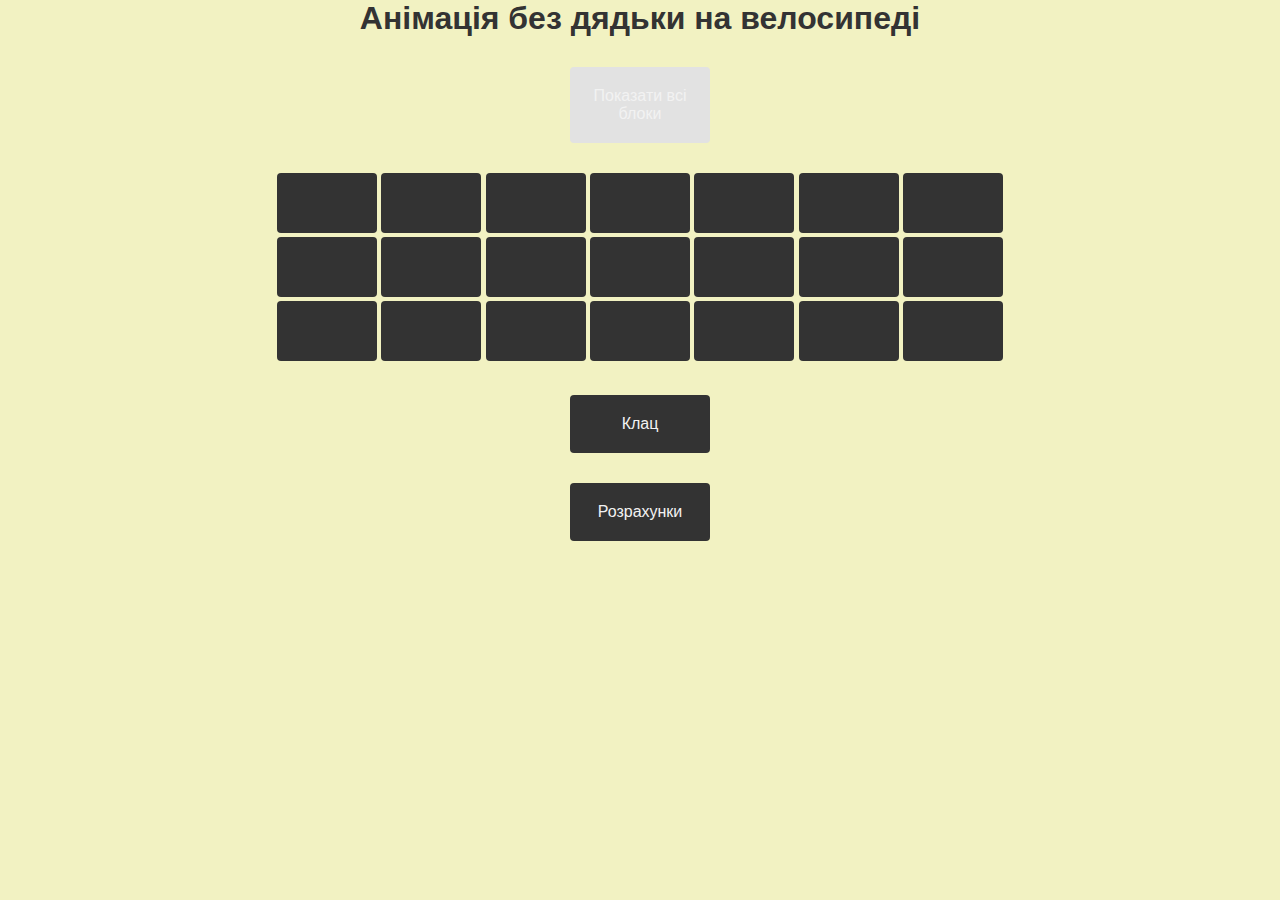
<file: index.html>
<!DOCTYPE html>
<html lang="en">
<head>
  <meta charset="UTF-8">
  <title>JQueryAnimation</title>
  <link rel="stylesheet" type="text/css" href="css/main.css">
  <script src="https://ajax.googleapis.com/ajax/libs/jquery/3.2.1/jquery.min.js"></script>
  <script src="js/animation.js"></script>
</head>
<body>
  <header>
    <h1 class="header-haed">Анімація без дядьки на велосипеді</h1>
  </header>
  <main>
    <div id="top-button" class="button hint" data-title="Спочатку приховайте блок(и)">Показати всі блоки</div>
    <div class="anim">
      <ul class="animation-ul">
        <li class="animation-li inline"></li>
        <li class="animation-li inline"></li>
        <li class="animation-li inline"></li>
        <li class="animation-li inline"></li>
        <li class="animation-li inline"></li>
        <li class="animation-li inline"></li>
        <li class="animation-li inline"></li>
        <li class="animation-li inline"></li>
        <li class="animation-li inline"></li>
        <li class="animation-li inline"></li>
        <li class="animation-li inline"></li>
        <li class="animation-li inline"></li>
        <li class="animation-li inline"></li>
        <li class="animation-li inline"></li>
        <li class="animation-li inline"></li>
        <li class="animation-li inline"></li>
        <li class="animation-li inline"></li>
        <li class="animation-li inline"></li>
        <li class="animation-li inline"></li>
        <li class="animation-li inline"></li>
        <li class="animation-li inline"></li>
      </ul>
    </div>
    <div id="crazy-button" class="button active strange-btn">Клац</div>
    <div id="result-div" class="res-div"></div>
    <div id="result-btn" class="button active">Розрахунки</div>
  </main>
  <footer></footer>
</body>
</html>
</file>
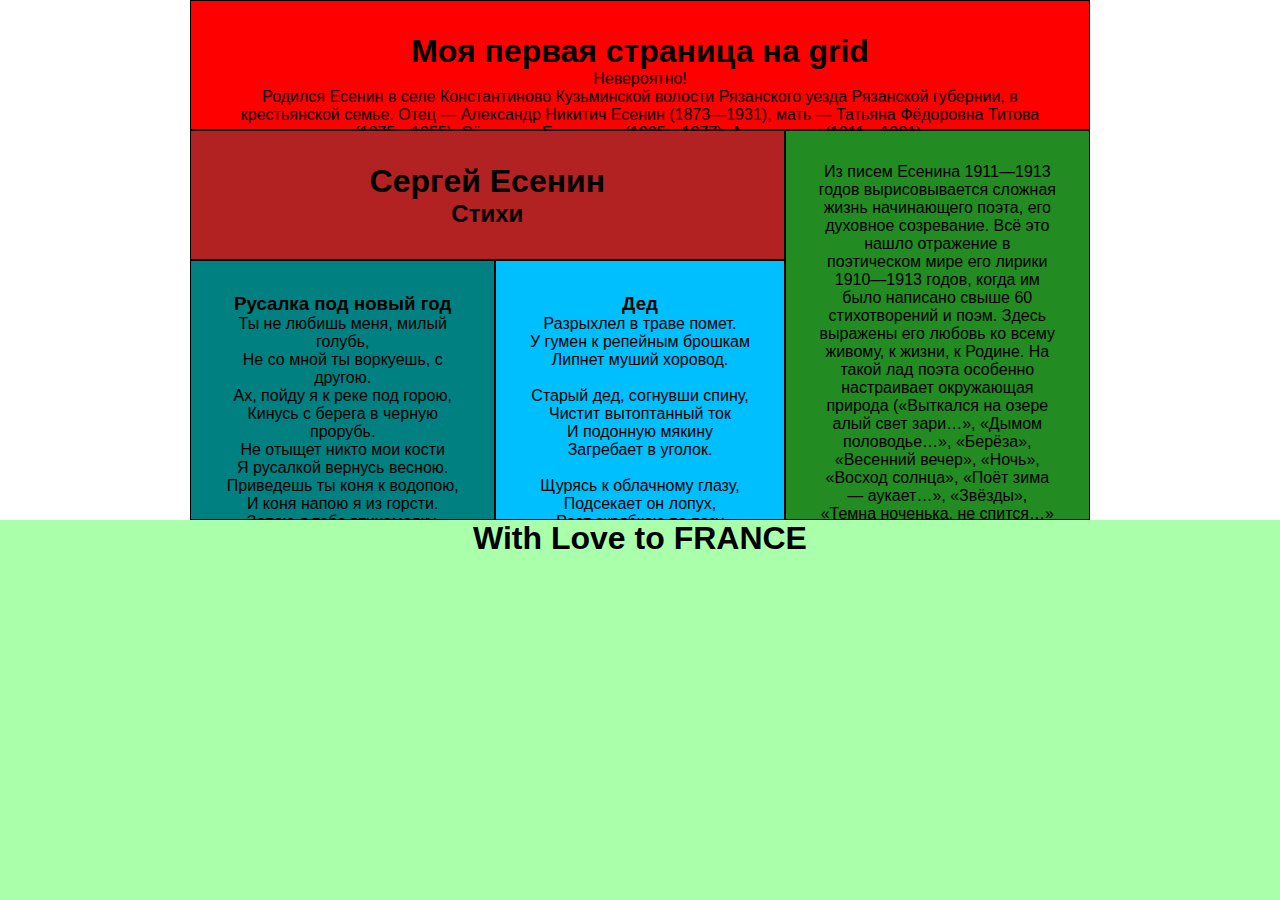
<file: lab2/index.html>
<!DOCTYPE html>
<html lang="ru" xmlns=http://www.w3.org/1999/xhtml>
<head>
	<meta charset="UTF-8">
	<meta name = "viewport" content = "width=device-width,initial-scale=1">
	<title>MyFirstHTML</title>
	<link rel="stylesheet" href="Style.css">
  </head>
  <body>
  		<div class="main">
				<div class="block1">
					<h1>Моя первая страница на grid</h1>
					<p>Невероятно!</p>
					<p>Родился Есенин в селе Константиново Кузьминской волости 
					Рязанского уезда Рязанской губернии, в крестьянской семье. 
					Отец — Александр Никитич Есенин (1873—1931), мать — Татьяна 
					Фёдоровна Титова (1875—1955). Сёстры — Екатерина (1905—1977),
					Александра (1911—1981).</p>
					<br>
					<p>Дом, где родился С. А. Есенин. Константиново<br>
					В 1904 году Есенин пошёл в Константиновское земское 
					училище, по окончании которого в 1909 году начал учёбу 
					в церковно-приходской, второклассной учительской школе[7] 
					(ныне музей С. А. Есенина) в Спас-Клепиках. По окончании школы, 
					осенью 1912 года Есенин ушёл из дома, после прибыл в Москву,
					 работал в мясной лавке, а потом — в типографии И. Д. Сытина.
					 В 1913 году поступил вольнослушателем на историко-философское 
					 отделение в Московский городской народный университет имени
					 А. Л. Шанявского. Работал в типографии, был дружен с поэтами 
					 Суриковского литературно-музыкального кружка[6].</p>
				</div>
				<div class="block2">
					<h1>Сергей Есенин</h1>
					<h2>Стихи</h2>
				</div>
				<div class="block3">
					<p>Из писем Есенина 1911—1913 годов 
					вырисовывается сложная жизнь начинающего
					поэта, его духовное созревание. Всё это 
					нашло отражение в поэтическом мире его 
					лирики 1910—1913 годов, когда им было написано
					свыше 60 стихотворений и поэм. Здесь выражены 
					его любовь ко всему живому, к жизни, к Родине. 
					На такой лад поэта особенно настраивает окружающая
					природа («Выткался на озере алый свет зари…», 
					«Дымом половодье…», «Берёза», «Весенний вечер», 
					«Ночь», «Восход солнца», «Поёт зима — аукает…», 
					«Звёзды», «Темна ноченька, не спится…» и др.).</p>

					<br>
					<p>Портрет и автограф Есенина на паспарту, 1923 год<br>
					С первых же стихов в поэзию Есенина входят темы родины 
					и революции. С января 1914 года стихи Есенина появляются
					в печати («Берёза», «Кузнец» и др.). «В декабре он бросает 
					работу и отдаётся весь стихам, пишет целыми днями», 
					— вспоминает Изряднова. Поэтический мир становится 
					более сложным, многомерным, значительное место в нём
					начинают занимать библейские образы и христианские
					мотивы. В 1913 году в письме Панфилову он пишет: «Гриша, 
					в настоящее время я читаю Евангелие и нахожу очень много
					для меня нового». Позже поэт отмечал: «Рано посетили меня
					религиозные сомнения. В детстве у меня очень резкие
					переходы: то полоса молитвенная, то необычайного озорства, 
					вплоть до богохульства. И потом и в творчестве моём были 
					такие полосы».</p>

					<p>В марте 1915 года Есенин приезжает в Петроград,
					встречается с Блоком, который высоко оценил «свежие, 
					чистые, голосистые», хотя и «многословные» стихи
					«талантливого крестьянского поэта-самородка», помог 
					ему, познакомил с писателями и издателями. В письме
					к Николаю Клюеву Есенин сообщал: «Стихи у меня в Питере 
					прошли успешно. Из 60 принято 51». В том же году Есенин
					вошёл в группу «крестьянских» поэтов «Краса».</p>
					<p>Есенин становится знаменитым, его приглашают на 
					поэтические вечера и в литературные салоны. М. Горький
					писал Р. Роллану: «Город встретил его с тем восхищением,
					как обжора встречает землянику в январе. Его стихи начали
					хвалить, чрезмерно и неискренне, как умеют хвалить лицемеры 
					и завистники».</p>
				</div>
				<div class="block4">
					<h3>Русалка под новый год</h3>

					<p>Ты не любишь меня, милый голубь,<br>
					Не со мной ты воркуешь, с другою.<br>
					Ах, пойду я к реке под горою,<br>
					Кинусь с берега в черную прорубь.</p>

					<p>Не отыщет никто мои кости<br>
					Я русалкой вернусь весною.<br>
					Приведешь ты коня к водопою,<br>
					И коня напою я из горсти.</p>

					<p>Запою я тебе втихомолку,<br>
					Как живу я царевной, тоскую,<br>
					Заманю я тебя, заколдую,<br>
					Уведу коня в струи за холку!</p>
				</div>
				<div class="block5">
					<h3>Дед</h3>
					Разрыхлел в траве помет.<br />
					У гумен к репейным брошкам<br />
					Липнет муший хоровод.<br />
					<br />
					Старый дед, согнувши спину,<br />
					Чистит вытоптанный ток<br />
					И подонную мякину<br />
					Загребает в уголок.<br />
					<br />
					Щурясь к облачному глазу,<br />
					Подсекает он лопух,<br />
					Роет скрябкою по пазу<br />
					От дождей обходный круг.<br />
					<br />
					Черепки в огне червонца.<br />
					Дед — как в жамковой слюде,<br />
					И играет зайчик солнца<br />
					В рыжеватой бороде.
				</div>
			</div>
			<div class="footer"><h1>With Love to FRANCE</h1></div>
  </body>
  </html>
</file>
<file: css/main.css>
*{
  margin: 0;
  padding: 0
}

body{
  font-family: Arial, Helvetica, sans-serif;
  background-color: #f2f2c2;
  color: #333333;
}

header{
  text-align: center;
}
.header-head{
  margin: 40px auto;
}

main{
  text-align: center;
}

.button{
  background-color: #e2e2e2;
  color: #f2f2f2;
  border-radius: 4px;
  padding: 20px;
  margin:  30px auto;
  width: 100px;
}

.strange-btn{
  -webkit-transition: all 400ms;
  -moz-transition: all 400ms;
  -o-transition: all 400ms;
  transition: all 400ms;
}

.strange-btn:hover{
/*  -webkit-transform:rotate(-180deg);
  -moz-transform:rotate(-180deg);
  -ms-transform:rotate(-180deg);
  transform:rotate(-180deg);*/
  width: 300px;
}

.hint:hover::after{
  content: attr(data-title);
  position: absolute;
  right: 10%;
  top: 15%;
  background-color: #f2f2f2;
  color: #555555;
  padding: 5px;
  border-radius: 3px;
}

.active{
  background-color: #333;
}

.active:hover{
  background-color: #d3d399;
  color: #333;
  cursor: pointer;
}

.pointer:hover{
  cursor: pointer;
}

.inline{
  display: inline-block;
}

.animation-ul{
  margin: 0 20vw;
}

.animation-li{
  width: 100px;
  height: 60px;
  background-color: #333;
  border-radius: 4px;
  -webkit-transition: transform 700ms;
  -moz-transition: transform 700ms;
  -o-transition: transform 700ms;
  transition: transform 700ms;
}

.res-div{
  background-color: #f2f2f2;
  margin: 0 20vw;
  min-height: 40px;
  border-radius: 3px;
  display: none;
  line-height: 40px;
}

footer{
  height: 60px;
}
</file>
<file: lab2/Style.css>
*{/*Убираем все рамки на всякий случай*/
	margin: 0;
	padding: 0;
	text-align: center;
}
body {
	font-family: Arial, sans-serif;
	background-color: #fff;
	margin: 0;
}

.main{
	margin: auto;
	width: 900px;
	display: grid;
	grid-template-columns: auto auto auto; /* shirina kolonok v formate 1  2 3 kolonka po poriadku */
	grid-template-rows: 200px 200px 400px; /* visota kolonok v formate 1  2 3 kolonka po poriadku */
}
.main div{
	border: 1px solid black; /* mozno ubrat' esli zahotet' , sdelal dlia nagliadnosti */
	padding: 2rem;
}
/*  nie trogat' */
.block1{
	grid-column-start: 1;
	grid-column-end: 4;
	overflow: auto;
	background-color: #FF0000;
}
.block2{
	grid-column-start: 1;
	grid-column-end: 3;
	grid-row-start: 2;
	overflow: auto;
	background-color: #B22222
}
.block3{
	grid-column-start: 3;
	grid-column-end: 4;
	grid-row-start: 2;
	grid-row-end: 4;
	overflow: auto;
	background-color: #228B22;
}
.block4{
	grid-column-start: 1;
	grid-column-end: 2;
	grid-row-start: 3;
	grid-row-end: 4;
	overflow: auto;
	background-color: #008080;
}
.block5{
	grid-column-start: 2;
	grid-column-end: 3;
	grid-row-start: 3;
	grid-row-end: 4;
	overflow: auto;
	background-color: #00BFFF;
}
/* */
.footer{
	height: calc(100vh - 800px);
	width: auto;
	background-color: #afa;
}

@media only screen and (max-width: 1450px)    {
	.main{
	margin: auto;
	width: 900px;
	display: grid;
	grid-template-columns: auto auto auto; /* shirina kolonok v formate 1  2 3 kolonka po poriadku */
	grid-template-rows: 130px 130px 260px; /* visota kolonok v formate 1  2 3 kolonka po poriadku */
	}
	.footer{
	height: calc(100vh - 520px);
	width: auto;
	background-color: #afa;
}
}
@media only screen and (max-width: 900px)    {
	.block1 {
    grid-column-start: 1;
    grid-column-end: 4;
    overflow: auto;
    background-color: #FF0000;
	}
	.block2 {
    grid-column-start: 1;
    grid-column-end: 4;
	grid-row-start: 1;
	grid-row-end: 2;
    overflow: auto;
    background-color: #B22222
	}
	.block3 {
    grid-column-start: 1;
    grid-column-end: 4;
	grid-row-start: 3;
	grid-row-end: 4;
    overflow: auto;
    background-color: #228B22;
	}
	.block4 {
    grid-column-start: 1;
    grid-column-end: 4;
		grid-row-start: 5;
	grid-row-end: 6;
    overflow: auto;
    background-color: #008080;
	}
	.block5 {
    grid-column-start: 1;
    grid-column-end: 4;
		grid-row-start: 7;
	grid-row-end: 8;
    overflow: auto;
    background-color: #00BFFF;
	}
	.footer{
	margin: auto;
	width: 900px;
	display: grid;
	grid-template-columns: auto auto auto; /* shirina kolonok v formate 1  2 3 kolonka po poriadku */
	grid-template-rows: 200px 200px 524px; /* visota kolonok v formate 1  2 3 kolonka po poriadku */
	text-align: center;
}
}
</file>
